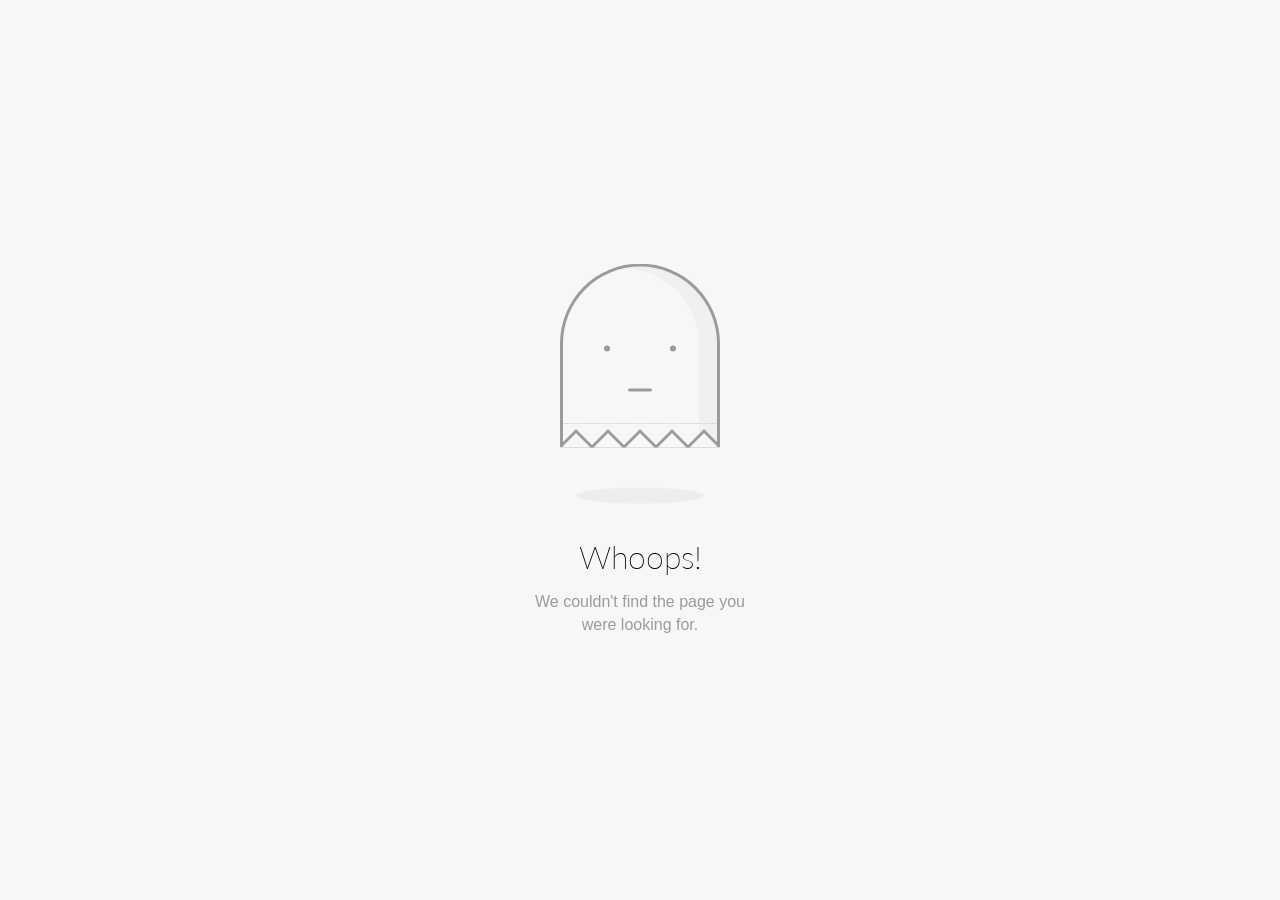
<file: index.html>
<!DOCTYPE html>
<html lang="en">
  <head>
    <meta charset="utf-8">
    <meta http-equiv="x-ua-compatible" content="ie=edge">
    <meta name="description" content="">
    <meta name="viewport" content="width=device-width, initial-scale=1">
    <title>FIZZ - Instant Messenger for Games</title>
    <link rel="shortcut icon" href="data:image/x-icon;," type="image/x-icon"> 
    <link href='https://fonts.googleapis.com/css?family=Open+Sans:400,600,300,700' rel='stylesheet' type='text/css'>
    <script src="https://www.google.com/recaptcha/api.js" async defer></script>
  <link rel="shortcut icon" href="/favicon.png"><link href="/vendor-17f25b73f430510456b6.css" rel="stylesheet"><link href="/landing-17f25b73f430510456b6.css" rel="stylesheet"></head>
  <body>
    <div id='root' style="height:100%">
    </div>
  <script type="text/javascript" src="/vendor-17f25b73f430510456b6.js"></script><script type="text/javascript" src="/landing-17f25b73f430510456b6.js"></script></body>
</html>
</file>
